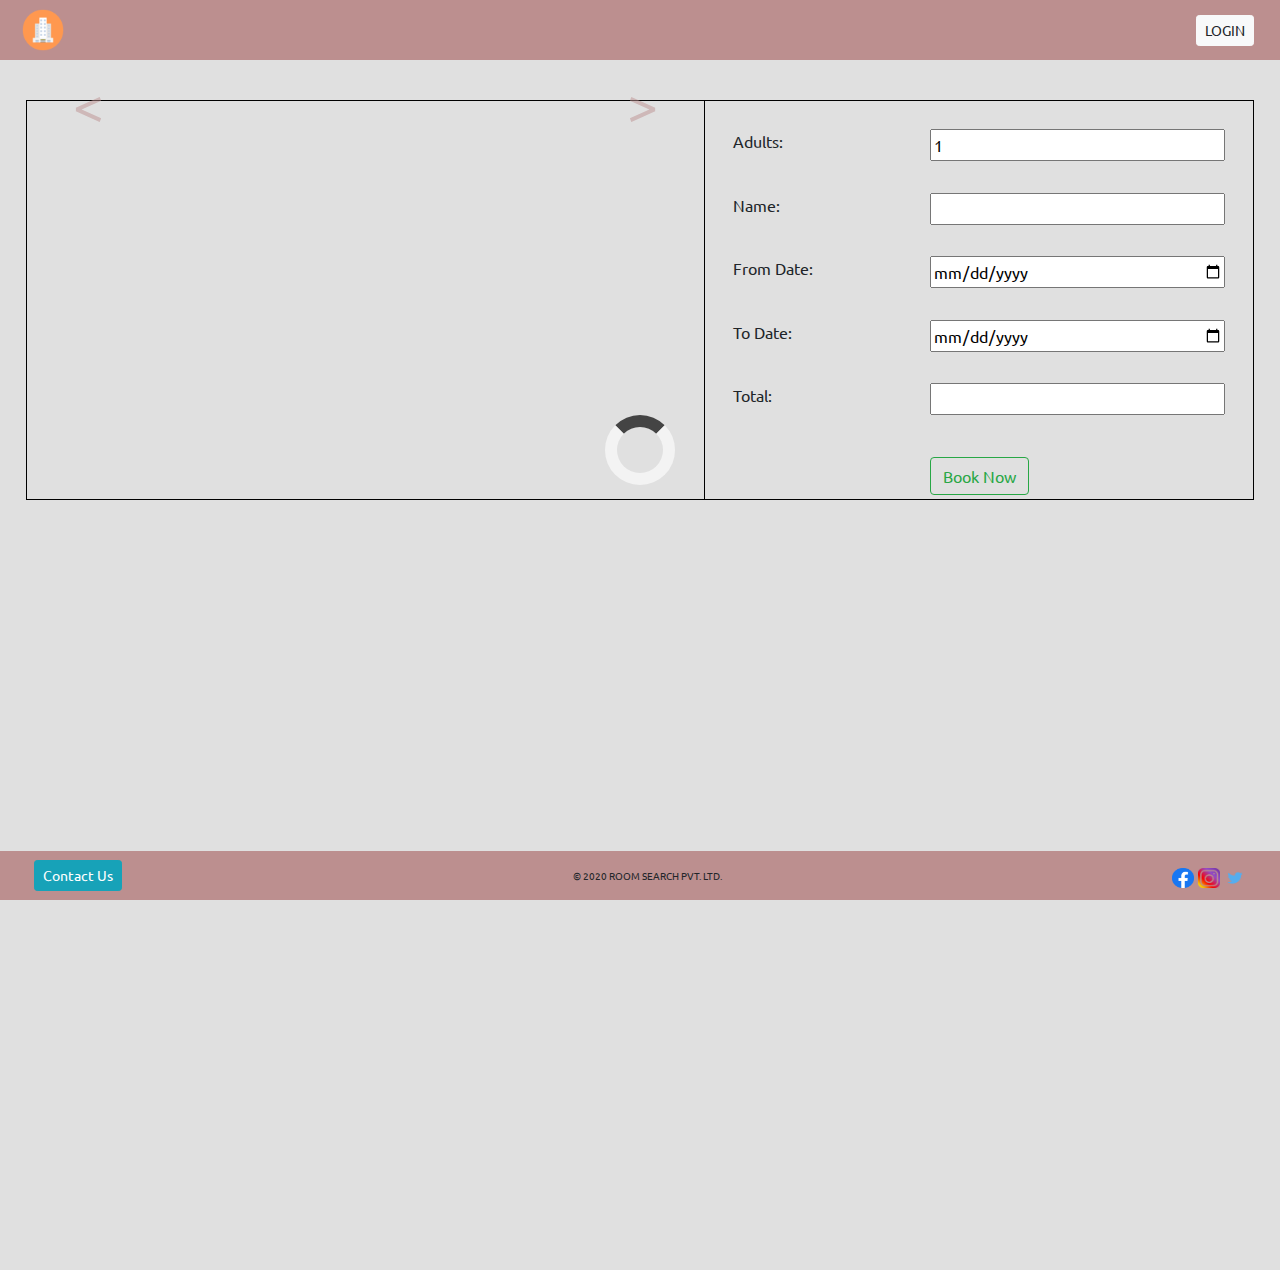
<file: detail.html>
<!DOCTYPE html>
<html>
    <head>
        <meta charset="utf-8">
        <meta http-equiv="X-UA-Compatible" content="IE=edge">
        <title>Index</title>
        <meta name="description" content="">
        <meta name="viewport" content="width=device-width, initial-scale=1">
        <link rel="stylesheet" href="">
        <!-- Import CSS -->
        <link href="https://fonts.googleapis.com/css2?family=Ubuntu&display=swap" rel="stylesheet">
        <link rel="stylesheet" href="https://stackpath.bootstrapcdn.com/bootstrap/4.5.0/css/bootstrap.min.css">
        <link rel="stylesheet" href="https://cdnjs.cloudflare.com/ajax/libs/font-awesome/4.7.0/css/font-awesome.min.css">
        <link rel="stylesheet" href="styles/common.css">
        <link rel="stylesheet" href="styles/detail.css">
    </head>
    <body>
        <div id="loader-" class="loader">
        </div>
        <div class="main-container">
            <!-- Added the header elements: Logo and Login Button -->
            <div id="getHeader"></div>

            <div id="detail-container">
                <div id="slideshow-booking">
                    <div id="slideshow-container">
                        <div id="carousel-controls" class="carousel slide" data-ride="carousel">
                            <div class="carousel-inner">
                              
                                <div id="slider-"></div>

                            </div>
                            <a class="carousel-control-prev" href="#carousel-controls" role="button" data-slide="prev">
                                <span class="carousel-control-prev-icon" aria-hidden="true"></span>
                                <span class="sr-only">Previous</span>
                            </a>
                            <a class="carousel-control-next" href="#carousel-controls" role="button" data-slide="next">
                                <span class="carousel-control-next-icon" aria-hidden="true"></span>
                                <span class="sr-only">Next</span>
                            </a>
                        </div>
                    </div>

            <!-- Content Div -->
       

                    <!-- Added the Booking Form with all the relevant fields required -->
                    <div id="booking-form">
                        <form action="payment.html" method="get" autocomplete="off">
                            <div class="outer">
                                <label for="adult">Adults:</label>
                                <input class="inner" type="number" name="adult" id="adult" value="1" min="1" required/>
                            </div>

                            <div class="outer">
                                <label for="name">Name:</label>
                                <input class="inner" type="text" name="name" id="name" required/>
                            </div>

                            <div class="outer">
                                <label for="fromDate">From Date:</label>
                                <input class="inner" type="date" name="fromDate" id="fromDate" required/>
                            </div>

                            <div class="outer">
                                <label for="toDate">To Date:</label>
                                <input class="inner" type="date" name="toDate" id="toDate" required/>
                            </div>

                            <div class="outer">
                                <label for="price">Total:</label>
                                <input class="inner" type="text" name="price" id="price" readonly/>
                            </div>

                            <div class="outer" style="display: none;">
                                <label for="passNights">Pass No Of Nights</label>
                                <input class="inner" type="text" name="passNights" id="passNights" required/>
                            </div>

                            <div class="outer" style="display: none;">
                                <label for="PassId">Pass Hotel ID</label>
                                <input class="inner" type="text" name="PassId" id="PassId" required/>
                            </div>

                            <div>
                                <input type="submit" class="btn btn-outline-success" value="Book Now" id="book-now"/>
                            </div>
                        </form>
                    </div>
                </div>
                <!-- <div id="hotel-description">
                    <h2>Radisson Blu Hotel</h2>
                    <h5 class="heading">RATING</h5>
                    <div id="rating">
                        <span class="fa fa-star checked" id="1"></span>
                        <span class="fa fa-star checked" id="2"></span>
                        <span class="fa fa-star checked" id="3"></span>
                        <span class="fa fa-star checked" id="4"></span>
                        <span class="fa fa-star checked" id="5"></span>
                    </div>
                    <h5 class="heading">AMENITIES</h5>
                    <ul>
                        <li>Room service</li>
                        <li>Restaurant</li>
                        <li>Business center</li>
                        <li>Fitness center</li>
                        <li>Pool</li>
                    </ul>

                    <h5 class="heading">DESCRIPTION</h5>
                    <p>
                        Lorem ipsum dolor sit amet consectetur adipisicing elit. Deleniti, illum totam magni voluptatibus libero delectus nesciunt hic vel! Aperiam esse asperiores culpa, natus quam quis eum ex doloremque doloribus architecto!
                    </p>
                </div> -->

<div id="details-"></div>

            </div>

            <!-- Added the footer elements: Contact Us Button, Social Media Links -->
            <div id="getFooter"></div>
        </div>
        <script src="https://ajax.googleapis.com/ajax/libs/jquery/3.5.1/jquery.min.js"></script>
        <script src="https://stackpath.bootstrapcdn.com/bootstrap/4.5.0/js/bootstrap.min.js"></script>
        <script src="scripts/detail.js"></script>
        <script src="scripts/common.js"></script>
    </body>

</html>
</file>
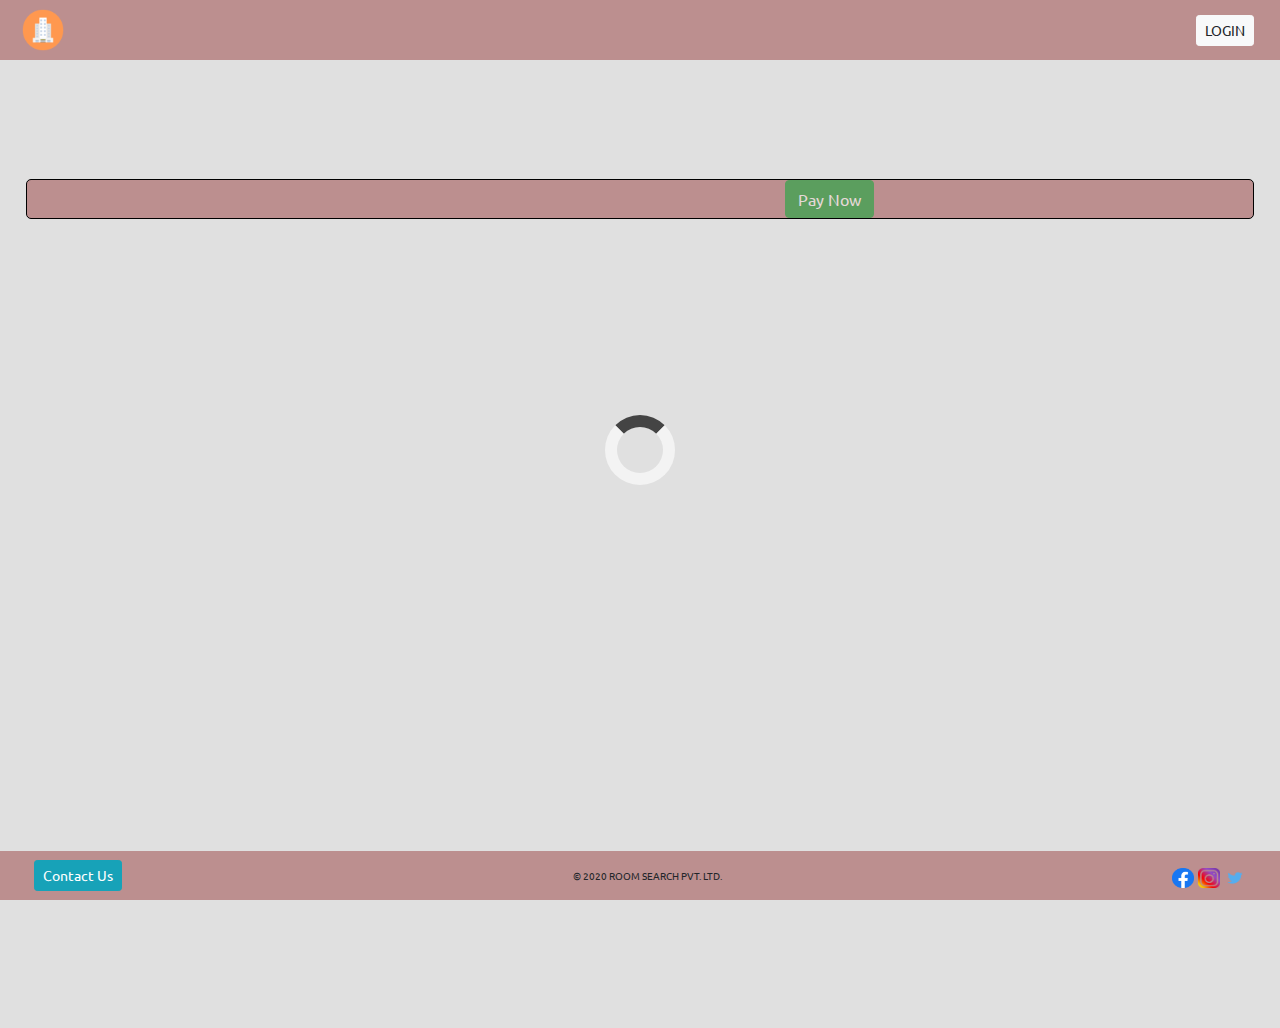
<file: payment.html>
<!DOCTYPE html>
<html>
    <head>
       
        <meta charset="utf-8">
        <meta http-equiv="X-UA-Compatible" content="IE=edge">
        <title>Payment</title>
        <meta name="description" content="">
        <meta name="viewport" content="width=device-width, initial-scale=1">
        <!-- Import CSS -->
        <link href="https://fonts.googleapis.com/css2?family=Ubuntu&display=swap" rel="stylesheet">
        <link rel="stylesheet" href="https://stackpath.bootstrapcdn.com/bootstrap/4.5.0/css/bootstrap.min.css">
        <link rel="stylesheet" href="styles/common.css">
        <link rel="stylesheet" href="styles/payment.css">
    </head>
    <body>
        <div id="loader-" class="loader">
        </div>
        <div class="main-container">
             <!-- Added the header elements: Logo and Login Button -->
             <div id="getHeader"></div>
            <!-- Added the main body elements: Hotel Details(wih image of hotel), Customer Details and Payment Details -->
            <div id="payment-container">
                <div id="hotel-details">
                    <!-- <img src="https://media-cdn.tripadvisor.com/media/photo-w/17/b3/09/b4/by-the-poolside.jpg" class="hotel-image">
                    <div class="hotel-name-rating">
                        <h2>Radisson Blu Hotel</h2>
                        <p>#38 of 1,289 hotels in New Delhi</p>
                        <p>National Highway 8, New Delhi 110017 India</p>
                    </div> -->
                </div>
                </div>
                <div id="customer-payment-details">
                  <div id="embed-payment-details">

                  </div>
                    <a href="#" id="pay-now">
                        <button type="button" id="Pay" class="btn btn-success" disabled>Pay Now</button>
                    </a>
                </div>
            </div>
            <!-- Added the footer elements: Contact Us Button, Social Media Links -->
            <div id="getFooter"></div>
            <script src="https://ajax.googleapis.com/ajax/libs/jquery/3.5.1/jquery.min.js"></script>
        <script src="https://stackpath.bootstrapcdn.com/bootstrap/4.5.0/js/bootstrap.min.js"></script>
        <script src="scripts/common.js"></script>
        <script src="scripts/payment.js"></script>
        </div>
    </body>
</html>
</file>
<file: styles/common.css>
/* Added CSS for header and footer */
* {
    font-family: 'Ubuntu', sans-serif;
}
html, body {
    height: 100%;
    width: 100%;
    margin: 0;
    background-color: #e0e0e0;
}
a {
    text-decoration: none !important;
    color: black !important;
}
.main-container {
    width: 100%;
    height: 100%;
}
#logo-image {
    height: 100%;
    width: 60px;
}
.logo {
    margin-left: 1%;
}
.social-media-image {
    height: 20px;
    width: 22px;
}
.header-footer {
    background-color:rosybrown;
    position: fixed;
    width: 100%;
    z-index: 1;
    display: flex;
    justify-content: space-between;
    align-items: center;
}
header {
    top: 0;
}
footer {
    padding:0.7%;
    bottom: 0;
}
#login {
    margin-right: 2%;
}
#contact {
    margin-left: 2%;
}
#social-media-images {
    margin-right: 2%;
}
#copyright-text {
    font-size: 10px;
}
.hotel-name-rating {
    padding: 3% 3% !important;
}
.heading {
    font-family: cursive !important;
}
#login-form {
    display: flex;
    flex-direction: column;
}
.login-field {
    display: flex;
    justify-content: space-evenly;
    align-items: center;
    padding: 2%;
}
#login-button {
    margin: auto;
}
.checked {
    color: orange;
}

.loader { 
    border: 12px solid #f3f3f3; 
    border-radius: 50%; 
    border-top: 12px solid #444444; 
    width: 70px; 
    height: 70px; 
    animation: spin 1s linear infinite; 
    position: absolute; 
    top: 0; 
    bottom: 0; 
    left: 0; 
    right: 0; 
    margin: auto;
} 
#loader- {
    display: block;
}

@keyframes spin { 
    100% { 
        transform: rotate(360deg); 
    } 
} 

/**Responsive CSS**/


/**general-mobiles-css-begin**/
@media (max-width: 576px) {
.city-card-and-name-inner {
    text-align: center !important;
    margin-bottom: 35px;
}
.city-image {
    height: 200px !important;
    width: 200px !important;
}
#city-cards {
    flex-direction: column;
    padding: 50px 0 !important;
}
#view-more {
    margin:0px 0 10px; 
}
#contact {
    padding: 10px;
}
#search-bar {
    left: 23% !important;
    width: 55%;
}
.overlay {
    width: 200px !important;
    left: 23% !important;
}
.hotel {
    width: 90% !important;
}
#map-view img {
    width: 100% !important;
}
.hotel {
    flex-direction: column;
}
.hotel img {
    width: 100% !important;
}
.tab-content>.active {
    height: 200vh;
}
.slider-image {
    width: 100% !important;
}
#slideshow-container {
    max-width: 100% !important;
    margin-left: 0 !important;
}
#slideshow-booking {
    flex-direction: column !important;
}
#booking-form {
    margin-right: 0 !important;
}
#detail-container {
    height: 190vh;
}
#hotel-details {
    width: 100% !important;
    margin: 50px auto !important;
    flex-direction: column !important;
    height: auto !important; 
}
#hotel-details .hotel-image {
    margin-top: 20px;
}
.hotel-name-rating {
    text-align: center !important;
}
#payment-container {
    height: 200vh;
}
#customer-payment-details {
    flex-direction: column !important;
    align-items: baseline !important;
    padding: 20px !important;
}

}


/**general-mobiles-css-end**/



/**general-tablet-css-begin**/
@media (min-width: 576px) and (max-width:768px) {

    .city-card-and-name-inner {
        text-align: center !important;
        margin-bottom: 35px;
    }
    .city-image {
        height: 275px !important;
        width: 275px !important;
    }
    #view-more {
        margin:0px 0 10px; 
    }
    #contact {
        padding: 10px;
    }
    #search-bar {
        left: 23% !important;
        width: 55%;
    }
    .overlay {
        width: 275px !important;
        left: 0 !important;
    }
    #city-cards {
        flex-wrap: wrap !important;
    }
    .hotel {
        width: 90% !important;
    }
    #map-view img {
        width: 100% !important;
    }
    .slider-image {
        width: 100% !important;
    }
    #hotel-details {
        width: 85% !important;
        margin: 50px auto !important;
    }

}
</file>
<file: styles/detail.css>
#slideshow-container, #booking-form {
    padding: 1%;
    text-align: center;
    border: 1px solid black;
    max-height: 400px;
}
#slideshow-container {
    margin-left: 2% ;
    border-right: none;
    flex-grow: 3;
    max-width: 60%;
}
#booking-form {
    margin-right: 2%;
    flex-grow: 1;
}
#hotel-description {
    margin: 2%;
}
#detail-container {
    margin-top:100px;
    margin-bottom: 100px;
    height: 130vh;
}
#slideshow-booking {
    display: flex;
    justify-content: start;
    align-content: center;
}
.slider-image {
    max-height: 350px;
}
.outer {
    padding: 3%;
    display: flex;
    justify-content: space-between;
}
#book-now {
    margin-top: 5%;
}
.inner {
    width: 60%;
}
.carousel-control-prev-icon,
.carousel-control-next-icon {
  height: 100px;
  width: 100px;
  background-image: none;
}
.carousel-control-next-icon:after
{
  content: '>';
  font-size: 55px;
  color: rosybrown;
}

.carousel-control-prev-icon:after {
  content: '<';
  font-size: 55px;
  color: rosybrown;
}
</file>
<file: styles/payment.css>
#hotel-details {
    background-color: rgb(132, 136, 139);
    width: 50%;
    height: 20%;
    margin: 2% auto;
    display: flex;
    align-items: center;
}
#payment-container {
    margin-top:10%;
    display: flex;
    flex-direction: column;
    align-content: center;
}
.hotel-image {
    max-height: 300px;
    max-width: 270px;
}
#customer-payment-details {
    display: flex;
    align-items: center;
    justify-content: space-evenly;
    border: black 1px solid;
    border-radius: 5px;
    margin: 0% 2%;
    background-color: rosybrown;
}
</file>
